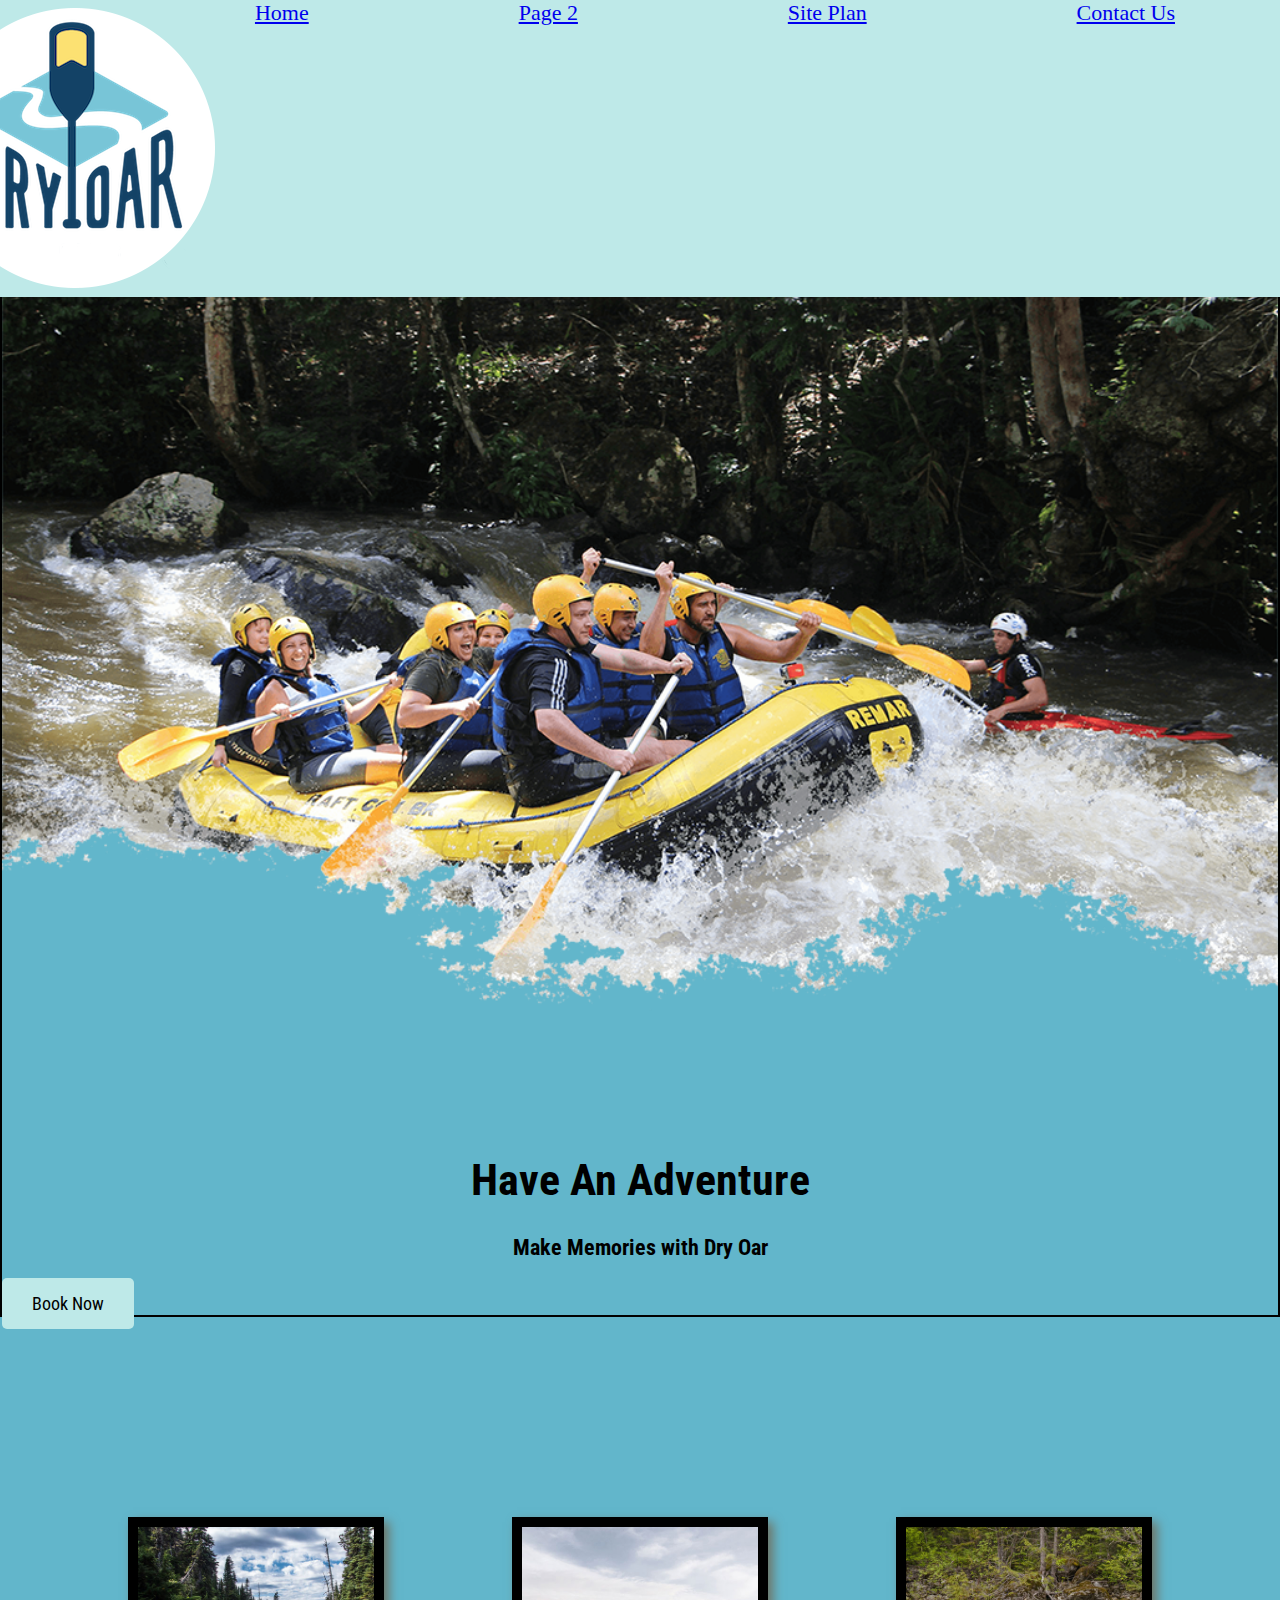
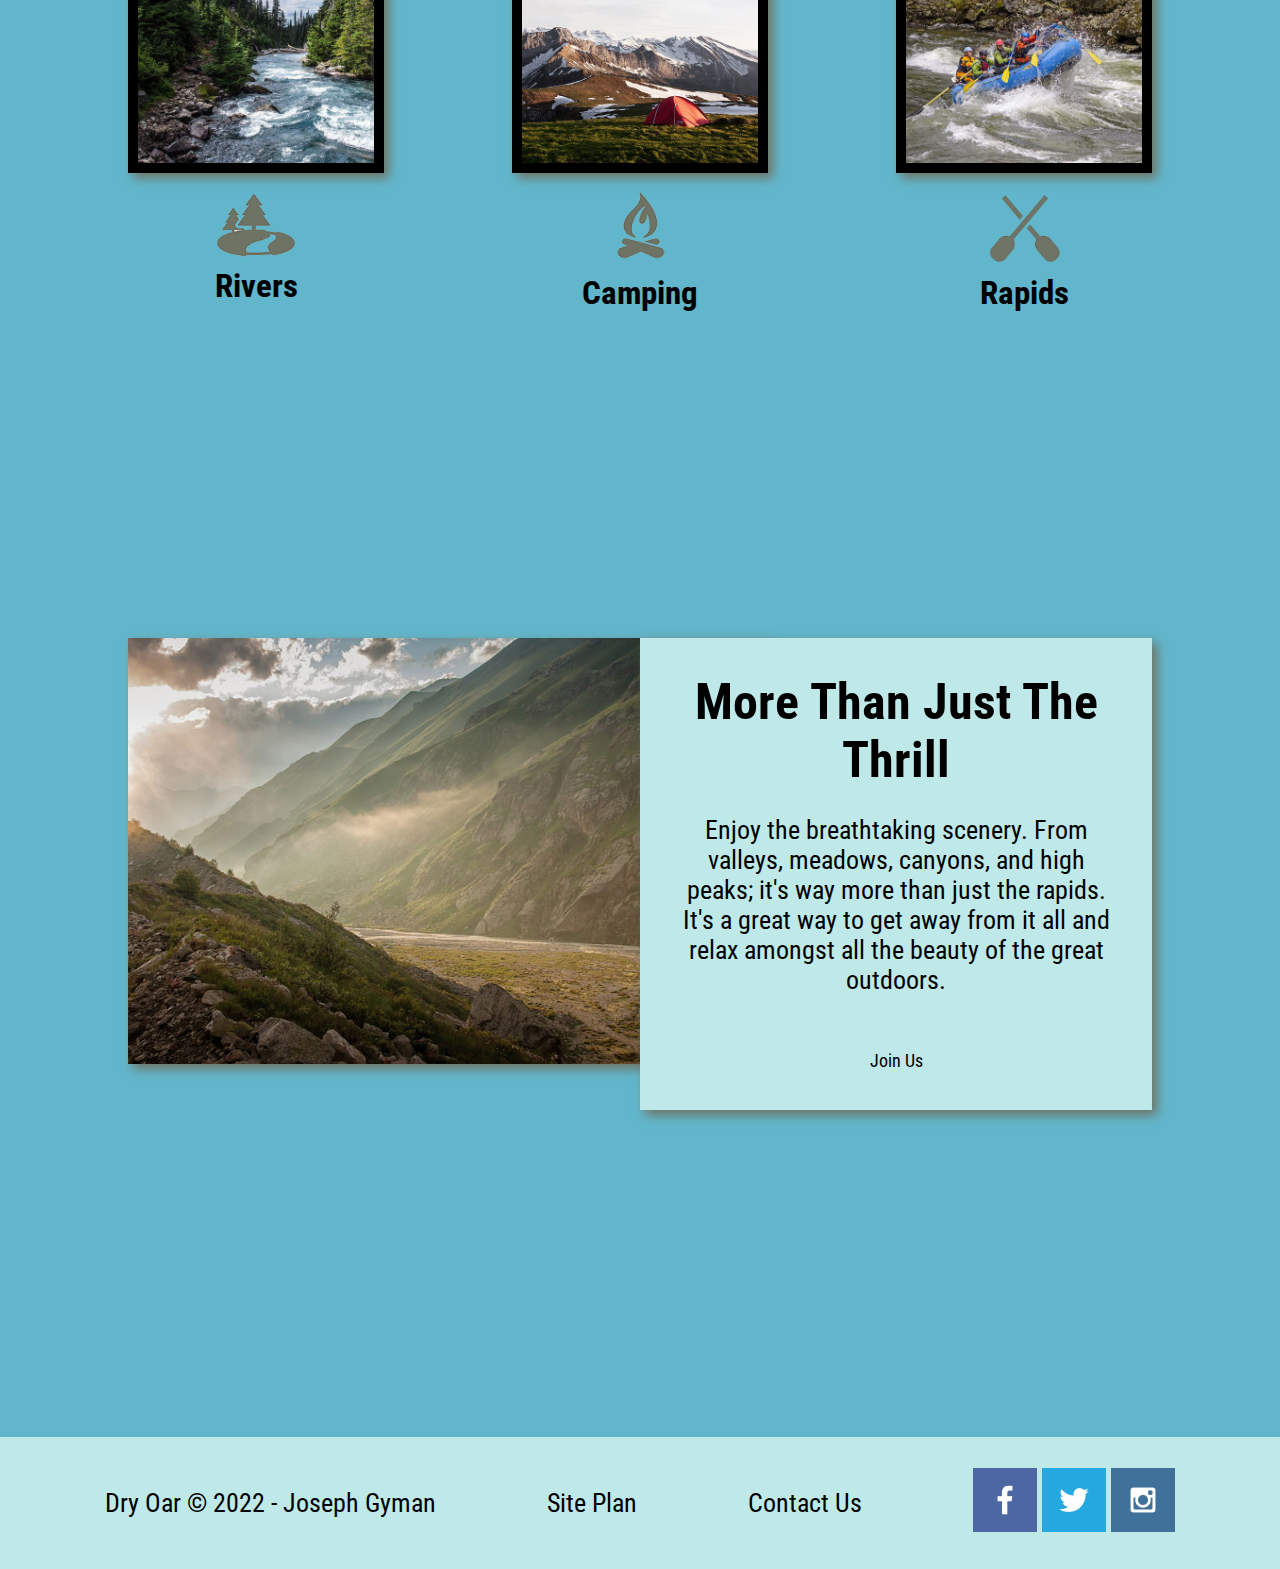
<file: wwr/index.html>
<!DOCTYPE html>
<html lang="en">
<head>
    <meta charset="UTF-8">
    <meta http-equiv="X-UA-Compatible" content="IE=edge">
    <meta name="viewport" content="width=device-width, initial-scale=1.0">
    <title>Whitewater Rafting Vacations | Dry Oar Boating | Home</title>
    <link rel="stylesheet" href="styles/style.css">
</head>
    <body>
        <div id="content">
            <header>
                <a id="logo_link" href="index.html">
                    <img class = "logo" src="images/logo.png" alt="Dry Oar Logo">
                </a>
                <nav>
                    <a href="index.html">Home</a>
                    <a href="#">Page 2</a>
                    <a href="site-plan-rafting.html">Site Plan</a>
                    <a href="contactus.html">Contact Us</a>
                </nav>
            </header>
            <div id="hero">
                <div id="hero-box">
                    <img id="hero_img" src="images/hero.png" alt="People enjoying rafting">
                        <section id="hero-msg">
                            <h1 class="home-title">Have An Adventure</h1>
                            <h4>Make Memories with Dry Oar</h4>
                            <div class="button-box"></div>
                                <a class="book" href="contactus.html">Book Now</a>
                        </section>
                </div>
            </div>
            <main class="home-grid">
                <section class="rivers-card">
                    <img class="card-img" src="images/rivers.jpg" alt="river in forest">
                    <img class="icon" src="images/river_icon.png" alt="river icon">
                    <h2>Rivers</h2>
                </section>
                <section class="camping-card">
                    <img class="card-img" src="images/camping.jpg" alt="tent in mountains">
                    <img class="icon" src="images/fire_icon.png" alt="fire icon">
                    <h2>Camping</h2>
                </section>
                <section class="rapids-card">
                    <img class="card-img" src="images/rapids.jpg" alt="rafting boat">
                    <img class="icon" src="images/oars.png" alt="oars icon">
                    <h2>Rapids</h2>
                </section>
                <div id="background"></div>
                <img class="mountains" src="images/mountains.jpg" alt="Misty mountains">
                <section class="msg">
                    <h2>More Than Just The Thrill</h2>
                    <p>Enjoy the breathtaking scenery. From valleys, meadows, canyons, and high peaks; it's way more than just the rapids. It's a great way to get away from it all and relax amongst all the beauty of the great outdoors. </p>
                    <a class='join' href="rivers.html">Join Us</a>
                </section>
            </main>
            <footer>
                <p>Dry Oar &copy; 2022 - Joseph Gyman</p>
                <p><a href="site-plan-rafting.html">Site Plan</a></p>
                <p><a href="contactus.html">Contact Us</a></p>
                <div class="social">
                    <a href="https://facebook.com" target="_blank">
                        <img src="images/facebook.png" alt="fb icon">
                    </a>
                    <a href="https://twitter.com" target="_blank">
                        <img src="images/twitter.png" alt="twitter icon">
                    </a>
                    <a href="https://instagram.com" target="_blank">
                        <img src="images/instagram.png" alt="instagram icon">
                    </a>
                </div>
            </footer>
        </div>
    </body>
</html>
</file>
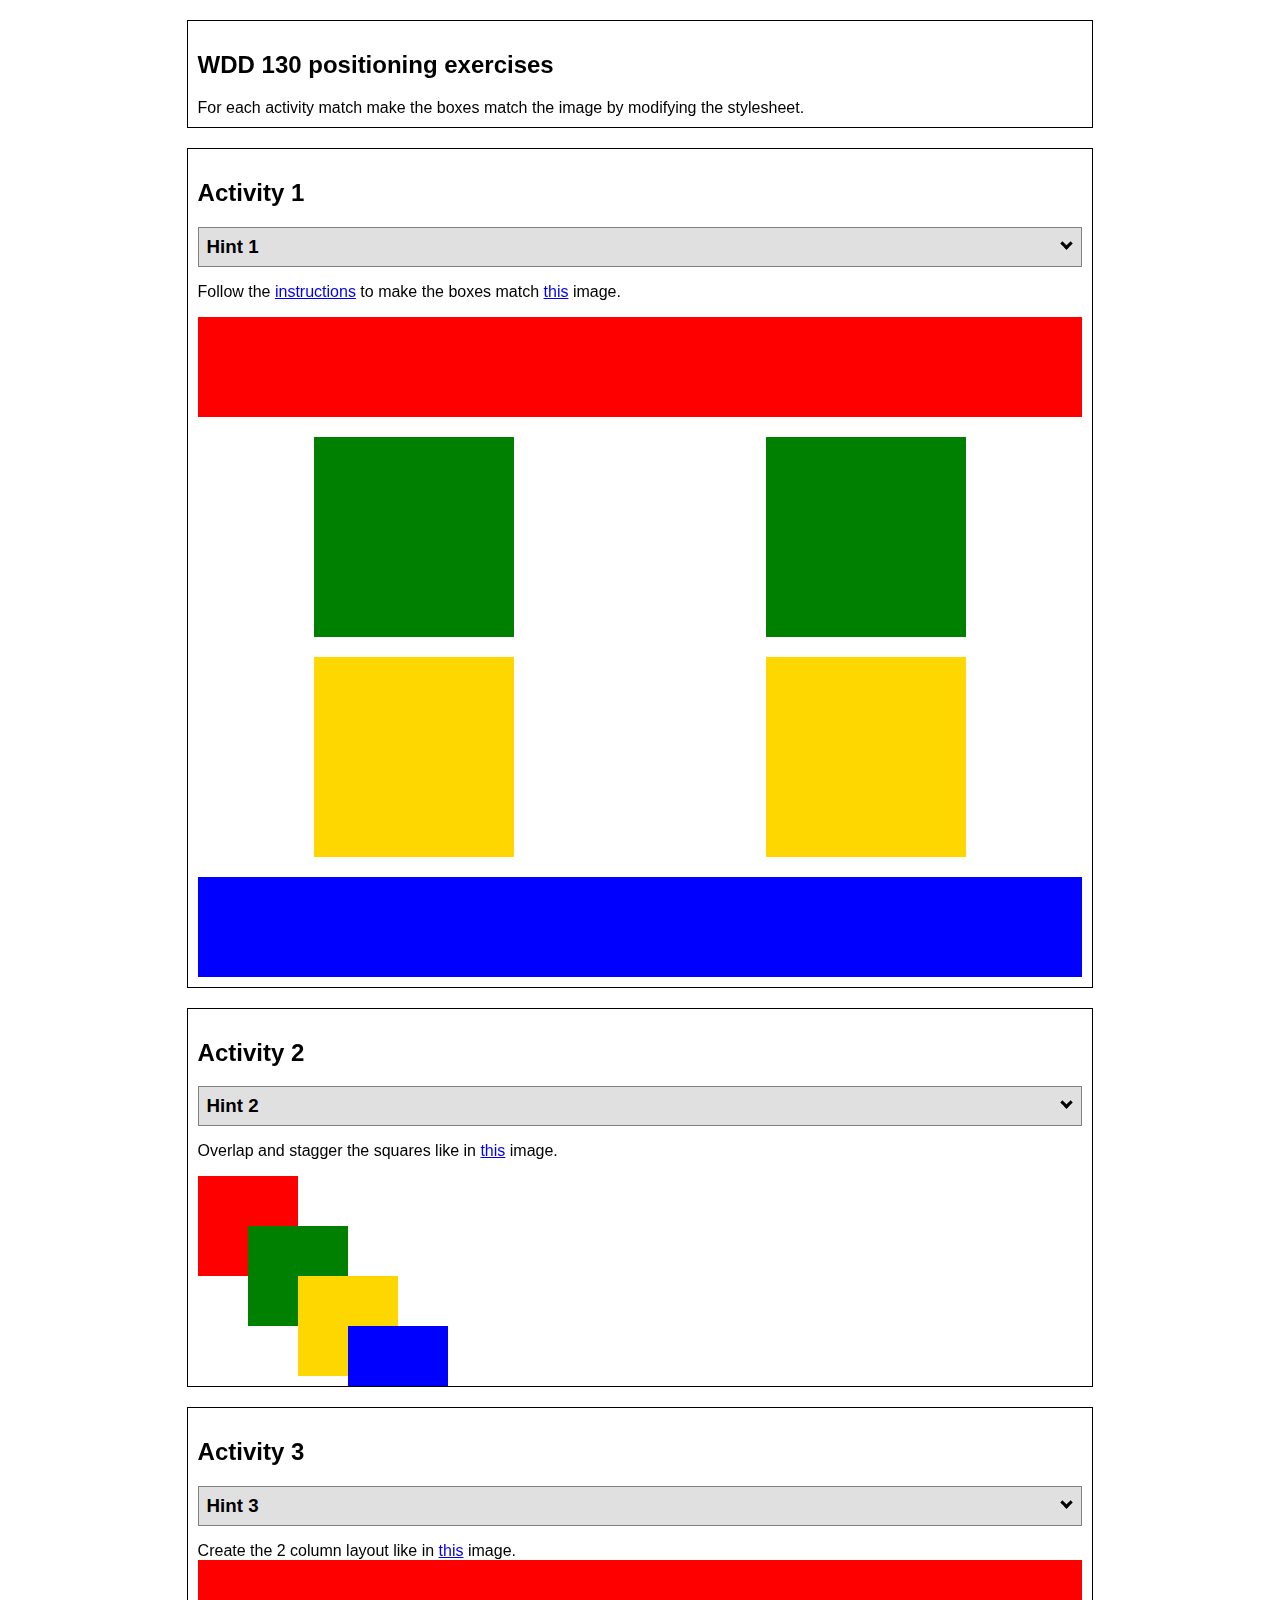
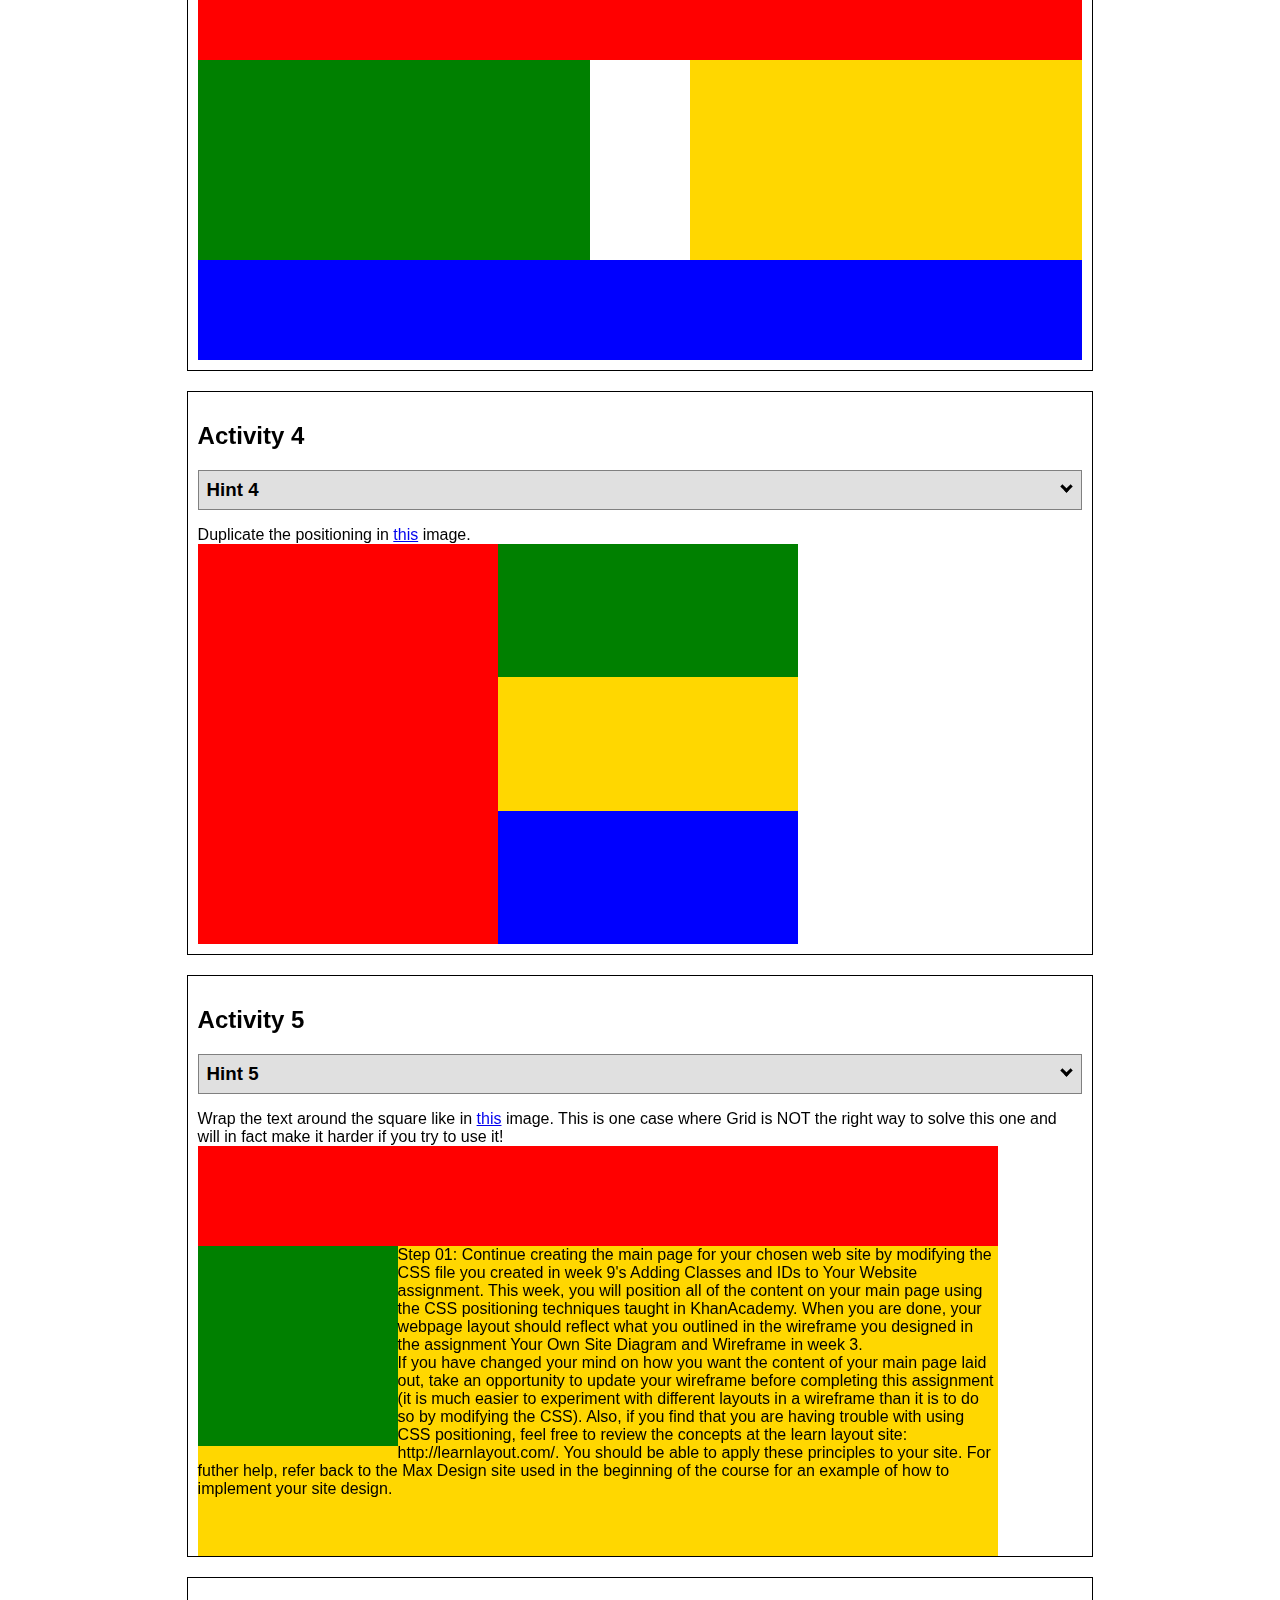
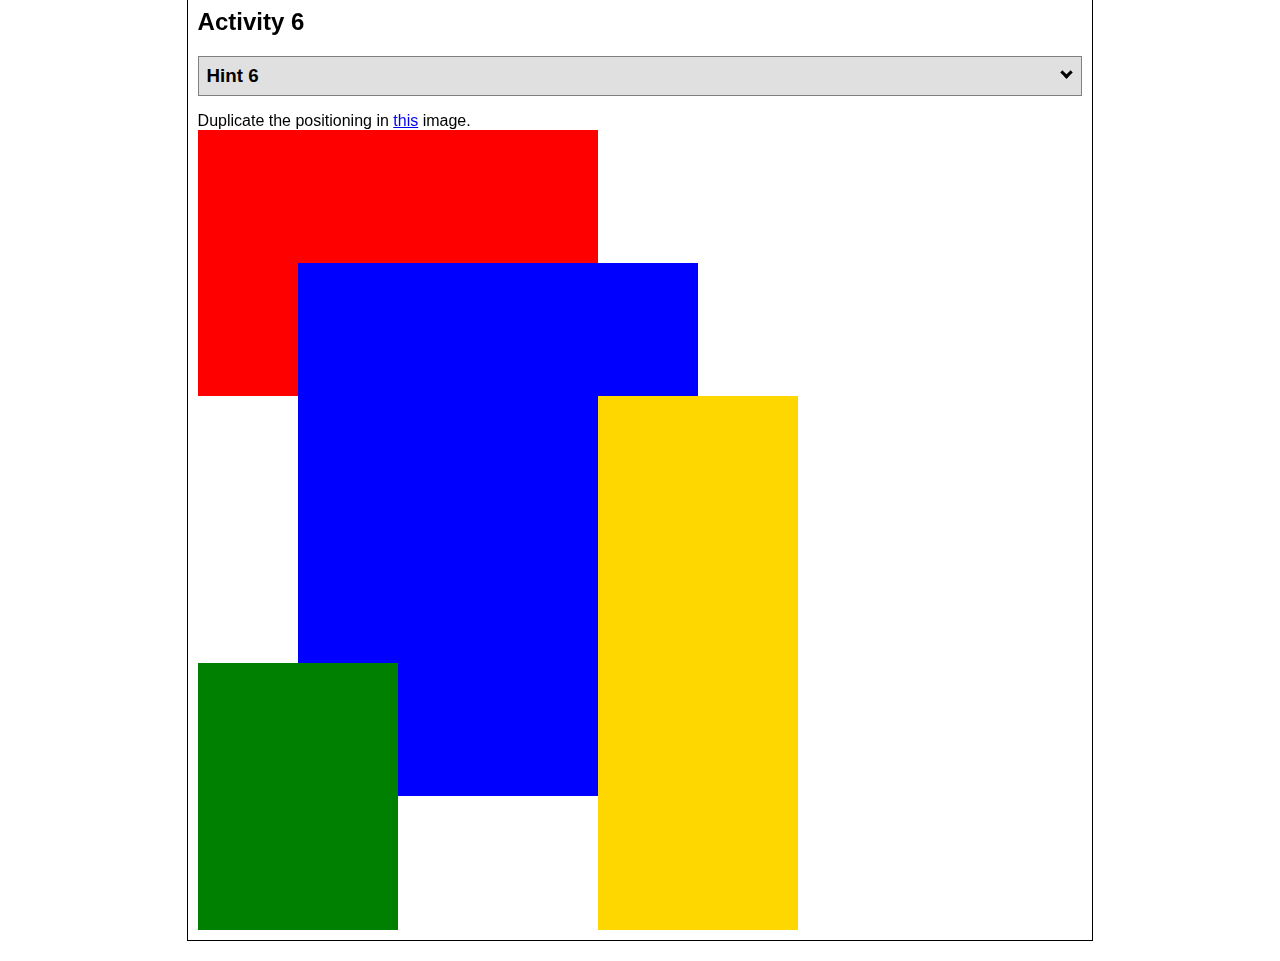
<file: positioning.html>
<!DOCTYPE html>
<html lang="en">
  <head>
    <!-- HTML - Name: positioning.html -->
    <title>Positioning Activity</title>
    <link rel="stylesheet" type="text/css" href="positionstyles.css" />
  </head>
  <body>
    <div class="activity">
      <h2>WDD 130 positioning exercises</h2>
      For each activity match make the boxes match the image by modifying the stylesheet.</div>
    <div class="activity">
      <h2>Activity 1</h2>
      <section class="hint"><input type="checkbox" ><i></i> <h3>Hint 1</h3><div><p>Check out the <a href="https://byui-wdd.github.io/wdd130/activities/w06-css-positioning.html" target="_blank">activity instructions</a> in Ilearn!</p></div></section>
      <p>Follow the <a href="https://byui-wdd.github.io/wdd130/activities/w06-css-positioning.html" target="_blank">instructions</a> to make the boxes match  <a href="https://byui-wdd.github.io/wdd130/images/example1.png" target="_blank">this</a> image.</p>
      <div class="content1" >
        <div class="red1" ></div>
        <div class="green1" ></div>
        <div class="green1" ></div>
        <div class="yellow1"></div>
        <div class="yellow1"></div>
        <div class="blue1"></div>
      </div>
    </div>
    <div class="activity">
      <h2>Activity 2</h2>
      <section class="hint"><input type="checkbox" > <h3>Hint 2</h3><i></i><div><p>Remember that the best way to shift elements around slightly on the page is with Margins.  You could also use Grid.  Either would work for this. If you choose margin, you can use a <em>negative</em> margin. (ie margin-top: -20px;)</p><h4>Properties used:</h4><ul><li>margin-top, margin-left</li><li>...or...</li><li>grid-template-columns: 50px 50px 50px 50px 50px </li></ul></div></section>
      <p>Overlap and stagger the squares like in <a href="https://byui-wdd.github.io/wdd130/images/example2.png" target="_blank">this</a> image.</p>
      <div class="content2" >
        <div class="red2" ></div>
        <div class="green2" ></div>
        <div class="yellow2"></div>
        <div class="blue2"></div>
      </div>
    </div>
    <div class="activity">
      <h2>Activity 3</h2>
      <section class="hint"><input type="checkbox" > <h3>Hint 3</h3><i></i><div><p>This one is going to be best solved with CSS Grid. Remember to make the boxes the right width first...then start moving them around. </p><h4>Properties used:</h4><ul><li>display:grid;</li><li>grid-template-columns:</li><li>grid-column-gap:</li>
        <li>grid-column:</li>  </ul></div></section>
      Create the 2 column layout like in <a href="https://byui-wdd.github.io/wdd130/images/example3.png" target="_blank">this</a>  image.
      <div class="content3" >
        <div class="red3" ></div>
        <div class="green3" ></div>
        <div class="yellow3"></div>
        <div class="blue3"></div>
      </div>
    </div>
    <div class="activity">
      <h2>Activity 4</h2>
      <section class="hint"><input type="checkbox" > <h3>Hint 4</h3><i></i><div><p>For the others we have been primarily concerned with width. For this one you will need to adjust height as well. </p><h4>Properties used:</h4><ul><li>display:grid;</li><li>grid-template-columns:</li><li>grid-row:</li></ul></div></section>
      Duplicate the positioning in <a href="https://byui-wdd.github.io/wdd130/images/example4.png" target="_blank">this</a> image. 
      <div class="content4" >
        <div class="red4" ></div>
        <div class="green4" ></div>
        <div class="yellow4"></div>
        <div class="blue4"></div>
      </div>
    </div>

    <div class="activity">
      <h2>Activity 5</h2>
      <section class="hint"><input type="checkbox" > <h3>Hint 5</h3><i></i><div><p>Grid is <strong>not</strong> the right way to do this.  In fact there is only one way to really do that...and that is with float. Remember that we float the thing we want the text to wrap around.  Also remember to start by making all the shapes the right size and shape.</p><h4>Properties used:</h4><ul><li>float: left;</li></ul></div></section>
      Wrap the text around the square like in <a href="https://byui-wdd.github.io/wdd130/images/example5.png" target="_blank">this</a> image. This is one case where Grid is NOT the right way to solve this one and will in fact make it harder if you try to use it!
      <div class="content5" >
        <div class="red5" ></div>
        <div class="green5" ></div>
        <div class="yellow5">Step 01: Continue creating the main page for your chosen web site by modifying the CSS file you created in week 9's Adding Classes and IDs to Your Website assignment. This week, you will position all of the content on your main page using the CSS positioning techniques taught in KhanAcademy. When you are done, your webpage layout should reflect what you outlined in the wireframe you designed in the assignment Your Own Site Diagram and Wireframe in week 3. <br />
          If you have changed your mind on how you want the content of your main page laid out, take an opportunity to update your wireframe before completing this assignment (it is much easier to experiment with different layouts in a wireframe than it is to do so by modifying the CSS). Also, if you find that you are having trouble with using CSS positioning, feel free to review the concepts at the learn layout site: http://learnlayout.com/. You should be able to apply these principles to your site. For futher help, refer back to the Max Design site used in the beginning of the course for an example of how to implement your site design.</div>
        <div class="blue5"></div>
      </div>
    </div>
    <div class="activity">
      <h2>Activity 6</h2>
      <section class="hint"><input type="checkbox" > <h3>Hint 6</h3><i></i><div><p>This one is all about visualizing the grid behind the layout. If you are having a hard time doing that first: all the sizes are even multiples of 100, and second here is another example with the lines drawn: <a href="https://byui-wdd.github.io/wdd130/images/example6-hint.png" target="_blank">example 6 with lines</a>. For this one you will find it easiest if you use px for the column width. You can also use <kbd>z-index</kbd> to control the element layering.    </p><h4>Properties used:</h4><ul><li>display:grid;</li><li>grid-template-columns:</li><li>grid-column:</li><li>grid-row:</li><li><a href="https://www.w3schools.com/cssref/pr_pos_z-index.asp" target="_blank">z-index:</a></li></ul></div></section>
      Duplicate the positioning in <a href="https://byui-wdd.github.io/wdd130/images/example6.png" target="_blank">this</a> image.
      <div class="content6" >
        <div class="red6" ></div>
        <div class="green6" ></div>
        <div class="yellow6"></div>
        <div class="blue6"></div>
      </div>
    </div>
  </body>
</html>
</file>
<file: wwr/styles/style.css>
@import url('https://fonts.googleapis.com/css2?family=Poppins:ital,wght@1,300&family=Roboto+Condensed&display=swap');

#content{
    max-width: 1600px;
    margin: 0 auto;
}
nav.a{
    text-align: center;
    color: black;
    text-decoration: none;
    padding: 35px;
}
#hero-msg h1, #hero-msg h4{
    text-align: center;
}
.button-box{
    text-align: center;
}
main section{
    text-align: center;
}
#background{
    height: 725px;
    background-color: #62b6cb;
    grid-column: 1/11;
    grid-row: 4/9;
}
body {
    background-color: #62b6cb;
    font-family: "Roboto Condensed", Helvetica, sans-serif; 
    font-size: 22px;
    margin: 0;
    padding: 0;
}
header {
    background-color:#bee9e8;
    font-family:'Times New Roman', Times, serif ;
    display: grid;
    grid-template-columns: 150px auto;

}
nav a:hover {
    background-color: #62b6cb ;
    color: black;
}
.book, .join{
    background-color: #bee9e8;
    color:black;
    text-decoration: none;  
    font-size: 18px;
    padding: 15px 30px; 
    margin-top: 50px; 
    border-radius: 5px;

}
.book:hover, .join:hover{
    background-color: #62b6cb;
    color:black;
}
.msg{
    background-color: #bee9e8;
    font-size: 1.5em;
    padding: 35px;
    grid-column: 6/10;
    grid-row: 6/7;
    box-shadow: 5px 5px 10px #6f7364;
}
footer{
    background-color: #bee9e8;
    color:black;
    padding: 25px 50px;
    margin-top: 200px;
    display: flex;
    justify-content: space-around;
    align-items: center;
}
.home-title{
    color: black;
    font-size: 2em;
    margin-top: 10px;
}
h4{
    color:black;
}
.msg h2{
    color:black;
}
.msg p{
    color:black;
    font-size: .8em;
    padding-bottom: 15px;
}
footer p{
    font-size: 1.2em;
}
footer p a:hover{
    text-decoration: underline;
}
footer a{
    color:black;
    text-decoration: none;
}
footer a:hover{
    color:black;
}
.icon{
    width: 80px;
    padding-top: 10px;
}
#hero_img{
    width: 100%;
}
h2{
    margin:0;
}
#logo_link{
    padding-top: 5px;
    justify-self: center;
    align-self: center;
}
footer .socail img{
    padding-top: 15px;
}
.rivers-card, .camping-card, .rapids-card{
    margin: 200px 0;
}
.card-img{
    border: 10px solid #000000;
    transition: transform .5s;
    box-shadow: 5px 5px 10px #6f7364;
}
main section img{
    box-sizing: border-box;
}
#hero-box{
    border: 2px solid #000000;
    grid-column: 1/4;
    grid-row: 1/3;
    z-index: -1;
}
nav{
    display: flex;
    justify-content: space-around;
}
#hero{
    display: grid;
    grid-template-columns: 1fr 3fr 1fr;
    margin-top: -100px;
}
#hero-msg{
    grid-column: 2/3;
    grid-row: 1/2;
    margin-top: 100px;
}
.home-grid{
    display: grid;
    grid-template-columns: repeat(10,1fr);
}
.card-img, .mountains{
    width: 100%;
}
.rivers-card{
    grid-column: 2/4;
    grid-row: 2/3;
}
.camping-card{
    grid-column: 5/7;
    grid-row: 2/3;
}
.rapids-card{
    grid-column: 8/10;
    grid-row: 2/3;
}
.mountains{
    grid-column: 2/7;
    grid-row: 5/8;
    box-shadow: 5px 5px 10px #6f7364;
}
.card-img:hover{
    opacity: .6;
    transform: scale(1.1);
}
@media screen and (max-width: 900px) {
    #hero, .home-grid {
        display: block;
        height: auto;
    }
    nav, footer {
        flex-direction: column;
    }
    nav a {
        display: block;
        padding: 15px;
    }
    #hero {
        margin-top: 0;
    }
    #hero-msg {
        margin-top: 0;
    }
    #hero-msg h4 {
        display: none;
    }
    .home-title {
        font-size: 25px;
        color: #6f7364;
    }
    .rivers-card, .camping-card, .rapids-card { 
        margin: 50px auto;
        width: 60%;
    }
    #background {
        display: none;
    }
    .mountains, .msg {
        width: 80%;
        display: block;
        margin: 0 auto;
    }
    footer {
        margin-top: 25px;
    }
}
</file>
<file: positionstyles.css>
/* CSS - Name: "positionstyles.css" */
/* Activity 1 styles */
.content1 {
  /* This is the parent of the activity 1 boxes. */
  display: grid;
  grid-template-columns: 1fr 1fr;
  justify-items: center;
  grid-gap: 20px;
}
.red1 { 
  width: 100%; 
  height: 100px; 
  background-color: red;
  grid-column: 1/3; 

} 
.green1 {
  width: 200px; 
  height: 200px; 
  background-color: green; 

} 
.yellow1 {
  width: 200px; 
  height: 200px; 
  background-color: gold; 
} 
.blue1 {
  width: 100%; 
  height: 100px; 
  background-color: blue;
  grid-column: 1/3; 
} 
/* Activity 2 styles */ 
.content2 {
  /* This is the parent of the activity 2 boxes. */
  display: grid;
  grid-template-columns: 50px 50px 50px 50px 1fr;
  grid-template-rows: 50px 50px 50px 50px 1fr;
}
.red2 {
  width: 100px; 
  height: 100px; 
  background-color: red; 
} 
.green2 { 
  width: 100px; 
  height: 100px; 
  background-color: green;
  grid-row: 2/3;
  grid-column: 2/3;
} 
.yellow2 {
  width: 100px; 
  height: 100px; 
  background-color: gold;
  grid-column: 3/4;
  grid-row: 3/4; 
} 
.blue2 {
  width: 100px; 
  height: 100px; 
  background-color: blue;
  grid-column: 4/5;
  grid-row: 4/5; 
} 
/* Activity 3 styles */ 
.content3 {
  /* This is the parent of the activity 3 boxes. */
  display: grid;
  grid-template-columns: 1fr 1fr;
  grid-column-gap: 100px;
}
.red3 {
  width: 100%; 
  height: 100px; 
  background-color: red; 
  grid-column: 1/3;
} 
.green3 {
  width: 100%; 
  height: 200px; 
  background-color: green;
  grid-column: 1/2;
} 
.yellow3 {
  width: 100%; 
  height: 200px; 
  background-color: gold;
  grid-column: 2/3; 
} 
.blue3 {
  width: 100%;
  height: 100px; 
  background-color: blue; 
  grid-column: 1/3;
} 
/* Activity 4 styles */ 
.content4 {
  /* This is the parent of the activity 4 boxes. */
  height: 400px;
  display: grid;
  grid-template-columns: 300px 300px;
  grid-template-rows: 1fr 1fr 1fr;
}
.red4 {
  width: 100%; 
  height: 100%; 
  background-color: red; 
  grid-row: 1/4 ;
} 
.green4 {
  width: 100%; 
  height: 100%; 
  background-color: green; 
  grid-row:1/2;
} 
.yellow4 {
  width: 100%; 
  height: 100%; 
  background-color: gold; 
} 
.blue4 {
  width: 100%; 
  height: 100%; 
  background-color: blue; 
} 
/* Activity 5 styles */ 
.content5 {
  /* This is the parent of the activity 5 boxes. */
  height: 400px;
}
.red5 { 
  width: 800px; 
  height: 100px; 
  background-color: red; 
} 
.green5 { 
  width: 200px; 
  height: 200px; 
  background-color: green;
  float: left; 

} 
.yellow5 {
  width: 800px; 
  height: 400px; 
  background-color: gold; 

} 
.blue5 {
  width: 800px; 
  height: 100px; 
  background-color: blue; 
} 
/* Activity 6 styles */ 
.content6 {
  /* This is the parent of the activity 6 boxes. */
  height: 800px;
  display: grid;
  grid-template-columns: 100px 100px 100px 100px 100px 100px;
}
.red6 {
  width: 100%; 
  height: 100%; 
  background-color: red;
  grid-column: 1/5;
  grid-row: 1/3;
  z-index: -1; 
} 
.green6 {
  width: 100%; 
  height: 100%; 
  background-color: green;
  grid-column: 1/3;
  grid-row: 5/7;
  z-index: 1; 
} 
.yellow6 {
  width: 100%; 
  height: 100%; 
  background-color: gold;
  grid-column: 5/7;
  grid-row: 3/7;
  z-index: 1; 
} 
.blue6 {
  width: 100%; 
  height: 100%; 
  background-color: blue;
  grid-column: 2/6; 
  grid-row: 2/6;
  z-index: 0;
} 


/* Do not make any changes below here */
.activity {
  width: 70%; 
  margin: 20px auto; 
  font-family: Arial, sans-serif; 
  border: 1px solid black; 
  padding: 10px; 
  clear:both; 
  overflow: auto;
} 

.hint {
  border: 1px solid grey;
  background: #e0e0e0;
  padding: .5em;
  position: relative;
  margin: 1em 0;
}
.hint h3 {
  margin: 0;
}
.hint:hover {
  background: #d0d0d0;
}
.hint > div {
  display: none;
}

.hint input[type=checkbox] {
  position: absolute;
  width: 100%;
  height: 100%;
  opacity: 0;
  z-index: 1;
  cursor: pointer;
}

.hint input[type=checkbox]:checked ~ div {
  display: block;
}

.hint i {
  position: absolute;
  transform: translate(-6px, 0);
  margin-top: 16px;
  right: 10px;
  top: -3px;
}
.hint i:before, .hint i:after {
  content: "";
  position: absolute;
  background-color: black;
  width: 3px;
  height: 9px;
}
.hint i:before {
  transform: translate(2px, 0) rotate(45deg);
}
.hint i:after {
  transform: translate(-2px, 0) rotate(-45deg);
}

.hint input[type=checkbox]:checked ~ i:before {
  transform: translate(-2px, 0) rotate(45deg);
}
.hint input[type=checkbox]:checked ~ i:after {
  transform: translate(2px, 0) rotate(-45deg);
}
.hint a {
  position: relative;
  z-index: 1;
}
</file>
